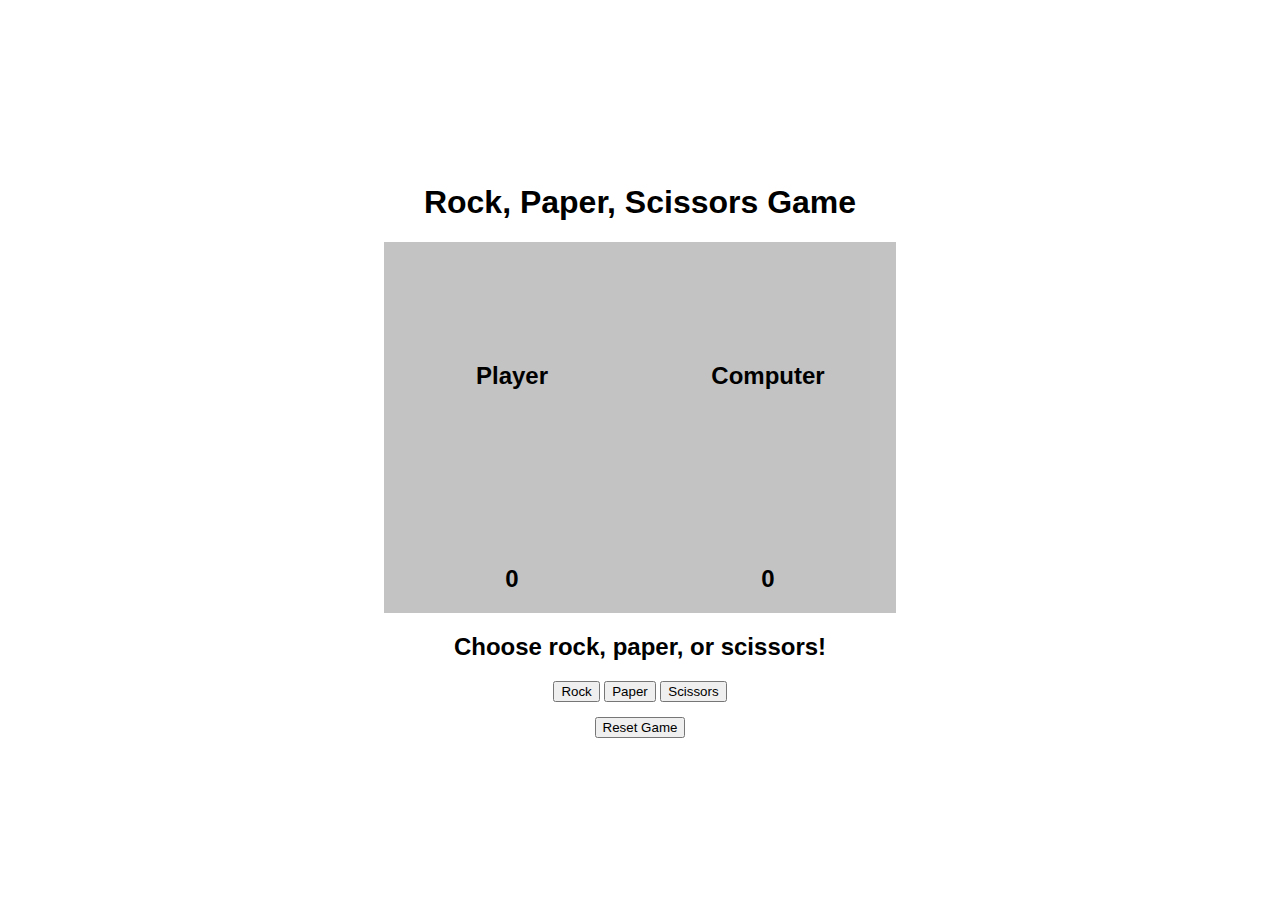
<file: Update with ui/index.html>
<!DOCTYPE html>
<!--[if lt IE 7]>      <html class="no-js lt-ie9 lt-ie8 lt-ie7"> <![endif]-->
<!--[if IE 7]>         <html class="no-js lt-ie9 lt-ie8"> <![endif]-->
<!--[if IE 8]>         <html class="no-js lt-ie9"> <![endif]-->
<!--[if gt IE 8]><!--> <html class="no-js"> <!--<![endif]-->
    <head>
        <meta charset="utf-8">
        <meta http-equiv="X-UA-Compatible" content="IE=edge">
        <title>Rock, Paper, Scissors V2</title>
        <meta name="description" content="">
        <meta name="viewport" content="width=device-width, initial-scale=1">
        <link rel="stylesheet" href="https://use.fontawesome.com/releases/v5.8.1/css/all.css" integrity="sha384-50oBUHEmvpQ+1lW4y57PTFmhCaXp0ML5d60M1M7uH2+nqUivzIebhndOJK28anvf" crossorigin="anonymous">
        <link rel="stylesheet" href="styles.css">
    </head>
    <body>
        <div class="container">
            <div>
                <h1>Rock, Paper, Scissors Game</h1>
            </div>
            <div class="result">
                <h2 id="result"></h2>
            </div>
            <div class="players">
                <div class="player-name">
                    <h2 id="player-name">Player</h2>
                </div>
                <div class="computer-name">
                    <h2 id="computer-name">Computer</h2>
                </div>
            </div>
            <div class="round-picks">
                <div class="player-choice">
                    <h2 id="player-choice"></h2>
                </div>
                <div class="computer-choice">
                    <h2 id="computer-choice"></h2>
                </div>
            </div>
            <div class="tally">
                <div class="player-tally">
                    <h2>0</h2>
                </div>
                <div class="computer-tally">
                    <h2>0</h2>
                </div>
            </div>
            <div class="row">
                <h2>Choose rock, paper, or scissors!</h2>
            </div>
            <div class="row">
                <button class="rock">Rock</button>
                <button class="paper">Paper</button>
                <button class="scissors">Scissors</button>
            </div>
            <div>
                <button class="reset">Reset Game</button>
            </div>
        </div>
        <!--[if lt IE 7]>
            <p class="browsehappy">You are using an <strong>outdated</strong> browser. Please <a href="#">upgrade your browser</a> to improve your experience.</p>
        <![endif]-->
    <script src="main.js"></script>
    </body>
</html>
</file>
<file: Update with ui/styles.css>
html, body {
    padding: 0;
    margin: 0;
    font-family: Arial, Helvetica, sans-serif;
}

.container {
    display: flex;
    flex: 1;
    flex-direction: column;
    min-height: 100vh;
    align-items: center;
    justify-content: center;
}

.tally {
    display: flex;
    background: rgba(168, 168, 168, 0.685);

}
.round-picks {
    display: flex;
    min-height: 50px;
    background: rgba(168, 168, 168, 0.685);
}

.player-name {
    min-width: 20vw;
    text-align: center;
}
.computer-name {
    min-width: 20vw;
    text-align: center;
}
.player-choice {
    min-width: 20vw;
    min-height: 15vh;
    text-align: center;
}
.computer-choice {
    min-width: 20vw;
    min-height: 15vh;
    text-align: center;
}
.player-tally {
    min-width: 20vw;
    /* flex: 1; */
    text-align: center;
}

.computer-tally {
    min-width: 20vw;
    /* flex: 1; */
    text-align: center;
}

.players {
    background: rgba(168, 168, 168, 0.685);
    display: flex;
}

.result {
    min-width: 40vw;
    min-height: 100px;
    background: rgba(168, 168, 168, 0.685);
}

#result {
    text-align: center;
    font-size: 30px;
}

.reset {
    margin-top: 15px;
}
</file>
